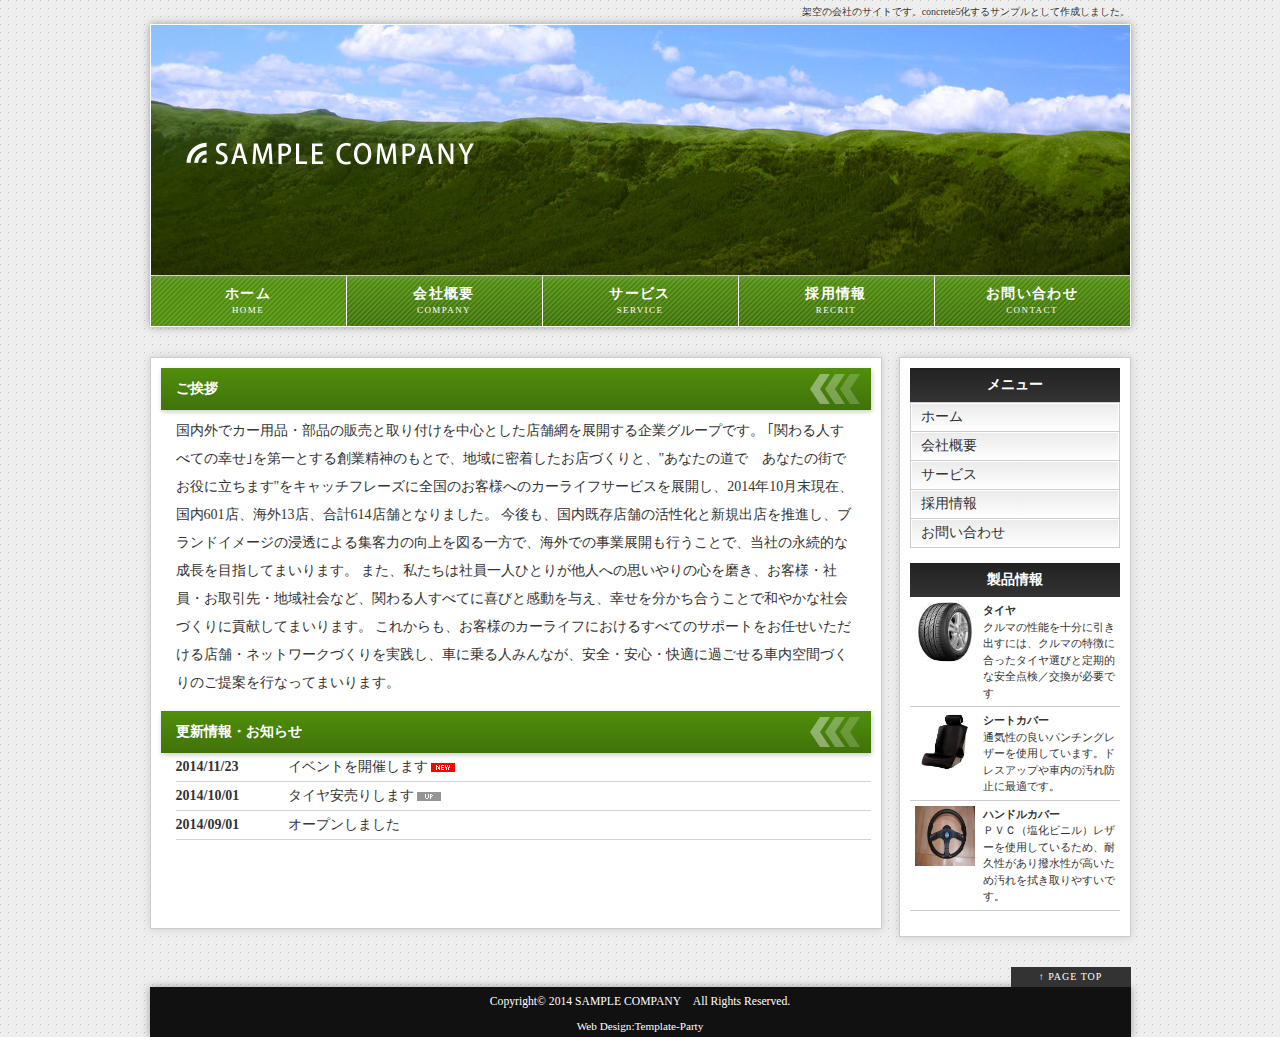
<file: index.html>
<!doctype html>
<html lang="ja">
<head>
<meta charset="utf-8">
<title>ビジネスサイト向け 無料ホームページテンプレート tp_biz29</title>
<meta name="viewport" content="width=device-width">
<meta name="copyright" content="Template Party">
<meta name="description" content="ここにサイト説明を入れます">
<meta name="keywords" content="キーワード１,キーワード２,キーワード３,キーワード４,キーワード５">
<link rel="stylesheet" href="css/style.css">
<link href="css/style-s.css" rel="stylesheet" type="text/css" media="only screen and (max-width:480px)">
<link href="css/style-m.css" rel="stylesheet" type="text/css" media="only screen and (min-width:481px) and (max-width:800px)">
<!--[if lt IE 9]>
<script src="http://html5shiv.googlecode.com/svn/trunk/html5.js"></script>
<![endif]-->
<script type="text/javascript" src="js/openclose.js"></script>
</head>

<body id="top">

<div id="container">

<h1>架空の会社のサイトです。concrete5化するサンプルとして作成しました。</h1>

<header>
<p id="logo"><a href="index.html"><img src="images/logo.png" width="300" height="39" alt="SAMPLE COMPANY"></a></p>
</header>

<nav id="menu">
<ul id="menubar">
<li id="current"><a href="index.html">ホーム<span>HOME</span></a></li>
<li><a href="company.html">会社概要<span>COMPANY</span></a></li>
<li><a href="service.html">サービス<span>SERVICE</span></a></li>
<li><a href="recruit.html">採用情報<span>RECRIT</span></a></li>
<li><a href="contact.html">お問い合わせ<span>CONTACT</span></a></li>
</ul>
</nav>

<div id="contents">

<div id="main">

<section>
<h2>ご挨拶</h2>
<p> 国内外でカー用品・部品の販売と取り付けを中心とした店舗網を展開する企業グループです。
｢関わる人すべての幸せ｣を第一とする創業精神のもとで、地域に密着したお店づくりと、"あなたの道で　あなたの街で　お役に立ちます"をキャッチフレーズに全国のお客様へのカーライフサービスを展開し、2014年10月末現在、国内601店、海外13店、合計614店舗となりました。
今後も、国内既存店舗の活性化と新規出店を推進し、ブランドイメージの浸透による集客力の向上を図る一方で、海外での事業展開も行うことで、当社の永続的な成長を目指してまいります。
また、私たちは社員一人ひとりが他人への思いやりの心を磨き、お客様・社員・お取引先・地域社会など、関わる人すべてに喜びと感動を与え、幸せを分かち合うことで和やかな社会づくりに貢献してまいります。
これからも、お客様のカーライフにおけるすべてのサポートをお任せいただける店舗・ネットワークづくりを実践し、車に乗る人みんなが、安全・安心・快適に過ごせる車内空間づくりのご提案を行なってまいります。</p>
</section>

<section id="new">
<h2 id="newinfo_hdr" class="close">更新情報・お知らせ</h2>
<dl id="newinfo">
<dt><time datetime="2014-11-23">2014/11/23</time></dt>
<dd>イベントを開催します<img src="images/icon_new.gif" alt="NEW" width="30" height="11"></dd>
<dt><time datetime="2014-10-01">2014/10/01</time></dt>
<dd>タイヤ安売りします<img src="images/icon_up.gif" alt="UP" width="30" height="11"></dd>
<dt><time datetime="2014-09-01">2014/09/01</time></dt>
<dd>オープンしました</dd>
</dl>
</section>

</div>
<!--/main-->

<div id="sub">

<nav>
<h2>メニュー</h2>
<ul class="submenu mb10">
<li id="current"><a href="index.html">ホーム</a></li>
<li><a href="company.html">会社概要</a></li>
<li><a href="service.html">サービス</a></li>
<li><a href="recruit.html">採用情報</a></li>
<li><a href="contact.html">お問い合わせ</a></li>
</ul>
</nav>

<section class="mb15">

<h2>製品情報</h2>

   <section class="box1">
        <a href="/c570/web/index.php/seihin/taiya">
            <figure>
            	<img src="images/taiya.jpg" width="60" height="60" alt="タイヤ">
            </figure>
            <h4>タイヤ</h4>
            <p>クルマの性能を十分に引き出すには、クルマの特徴に合ったタイヤ選びと定期的な安全点検／交換が必要です</p>
        </a>
    </section>
            
    <section class="box1">
        <a href="/c570/web/index.php/seihin/184">
            <figure>
            	<img src="images/shert.jpg" width="60" height="60" alt="シートカバー">
            </figure>
            <h4>シートカバー</h4>
            <p>通気性の良いパンチングレザーを使用しています。ドレスアップや車内の汚れ防止に最適です。</p>
        </a>
    </section>
            
    <section class="box1">
        <a href="/c570/web/index.php/seihin/186">
            <figure>
            	<img src="images/handle.jpg" width="60" height="60" alt="ハンドルカバー">
            </figure>
            <h4>ハンドルカバー</h4>
            <p>ＰＶＣ（塩化ビニル）レザーを使用しているため、耐久性があり撥水性が高いため汚れを拭き取りやすいです。</p>
        </a>
    </section>
</section>

</div>
<!--/sub-->

<p id="pagetop"><a href="#">↑ PAGE TOP</a></p>

</div>
<!--/contents-->

<footer>
<small>Copyright&copy; 2014 <a href="index.html">SAMPLE COMPANY</a>　All Rights Reserved.</small>
<span class="pr"><a href="http://template-party.com/" target="_blank">Web Design:Template-Party</a></span>
</footer>

</div>
<!--/container-->

<!--スマホ用メニューバー-->
<img src="images/icon_bar.png" width="20" height="16" alt="" id="menubar_hdr" class="open">

<!--スマホ用更新情報-->
<script type="text/javascript">
if (OCwindowWidth() < 480) {
	open_close("newinfo_hdr", "newinfo");
}
</script>

</body>
</html>
</file>
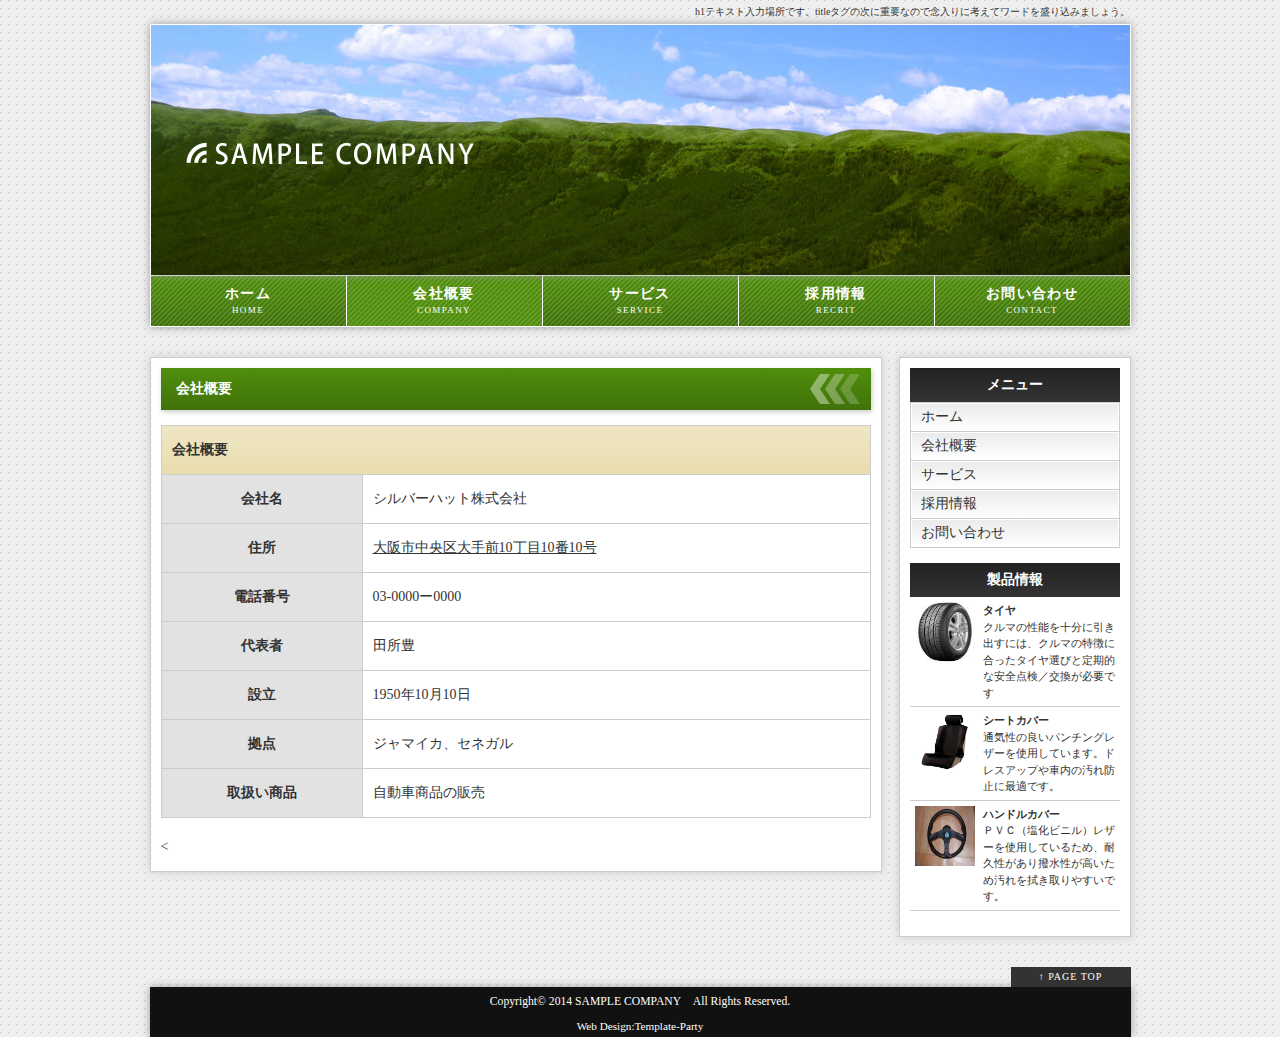
<file: company.html>
<!doctype html>
<html lang="ja">
<head>
<meta charset="utf-8">
<title>ビジネスサイト向け 無料ホームページテンプレート tp_biz29</title>
<meta name="viewport" content="width=device-width">
<meta name="copyright" content="Template Party">
<meta name="description" content="ここにサイト説明を入れます">
<meta name="keywords" content="キーワード１,キーワード２,キーワード３,キーワード４,キーワード５">
<link rel="stylesheet" href="css/style.css">
<link href="css/style-s.css" rel="stylesheet" type="text/css" media="only screen and (max-width:480px)">
<link href="css/style-m.css" rel="stylesheet" type="text/css" media="only screen and (min-width:481px) and (max-width:800px)">
<!--[if lt IE 9]>
<script src="http://html5shiv.googlecode.com/svn/trunk/html5.js"></script>
<![endif]-->
<script type="text/javascript" src="js/openclose.js"></script>
</head>

<body>

<div id="container">

<h1>h1テキスト入力場所です。titleタグの次に重要なので念入りに考えてワードを盛り込みましょう。</h1>

<header>
<p id="logo"><a href="index.html"><img src="images/logo.png" width="300" height="39" alt="SAMPLE COMPANY"></a></p>
</header>

<nav id="menu">
<ul id="menubar">
<li><a href="index.html">ホーム<span>HOME</span></a></li>
<li id="current"><a href="company.html">会社概要<span>COMPANY</span></a></li>
<li><a href="service.html">サービス<span>SERVICE</span></a></li>
<li><a href="recruit.html">採用情報<span>RECRIT</span></a></li>
<li><a href="contact.html">お問い合わせ<span>CONTACT</span></a></li>
</ul>
</nav>

<div id="contents">

<div id="main">

<section>

<h2 class="mb15">会社概要</h2>

<table class="ta1 mb15">
<caption>会社概要</caption>
<tr>
<th>会社名</th>
<td>シルバーハット株式会社</td>
</tr>
<tr>
<th>住所</th>
<td><a href="https://www.google.co.jp/maps/place/%EF%BC%AE%EF%BC%A8%EF%BC%AB%E5%A4%A7%E9%98%AA%E3%83%9B%E3%83%BC%E3%83%AB/@34.682767,135.520097,17z/data=!3m1!4b1!4m2!3m1!1s0x6000e7318cebf8ab:0x455bf6b0e3599d16" target="_blank">大阪市中央区大手前10丁目10番10号</a></td>
</tr>
<tr>
<th>電話番号</th>
<td>03-0000ー0000</td>
</tr>
<tr>
<th>代表者</th>
<td>田所豊</td>
</tr>
<tr>
<th>設立</th>
<td>1950年10月10日</td>
</tr>
<tr>
<th>拠点</th>
<td>ジャマイカ、セネガル</td>
</tr>
<tr>
<th>取扱い商品</th>
<td>自動車商品の販売</td>
</tr>
</table>

</section>

<
</div>
<!--/main-->

<div id="sub">

<nav>
<h2>メニュー</h2>
<ul class="submenu mb10">
<li id="current"><a href="index.html">ホーム</a></li>
<li><a href="company.html">会社概要</a></li>
<li><a href="service.html">サービス</a></li>
<li><a href="recruit.html">採用情報</a></li>
<li><a href="contact.html">お問い合わせ</a></li>
</ul>
</nav>

<section class="mb15">

<h2>製品情報</h2>

   <section class="box1">
        <a href="/c570/web/index.php/seihin/taiya">
            <figure>
            	<img src="images/taiya.jpg" width="60" height="60" alt="タイヤ">
            </figure>
            <h4>タイヤ</h4>
            <p>クルマの性能を十分に引き出すには、クルマの特徴に合ったタイヤ選びと定期的な安全点検／交換が必要です</p>
        </a>
    </section>
            
    <section class="box1">
        <a href="/c570/web/index.php/seihin/184">
            <figure>
            	<img src="images/shert.jpg" width="60" height="60" alt="シートカバー">
            </figure>
            <h4>シートカバー</h4>
            <p>通気性の良いパンチングレザーを使用しています。ドレスアップや車内の汚れ防止に最適です。</p>
        </a>
    </section>
            
    <section class="box1">
        <a href="/c570/web/index.php/seihin/186">
            <figure>
            	<img src="images/handle.jpg" width="60" height="60" alt="ハンドルカバー">
            </figure>
            <h4>ハンドルカバー</h4>
            <p>ＰＶＣ（塩化ビニル）レザーを使用しているため、耐久性があり撥水性が高いため汚れを拭き取りやすいです。</p>
        </a>
    </section>
</section>


</div>
<!--/sub-->

<p id="pagetop"><a href="#">↑ PAGE TOP</a></p>

</div>
<!--/contents-->

<footer>
<small>Copyright&copy; 2014 <a href="index.html">SAMPLE COMPANY</a>　All Rights Reserved.</small>
<span class="pr"><a href="http://template-party.com/" target="_blank">Web Design:Template-Party</a></span>
</footer>

</div>
<!--/container-->

<!--スマホ用メニューバー-->
<img src="images/icon_bar.png" width="20" height="16" alt="" id="menubar_hdr" class="close">
<script type="text/javascript">
if (OCwindowWidth() < 480) {
	open_close("menubar_hdr", "menubar");
}
</script>

</body>
</html>
</file>
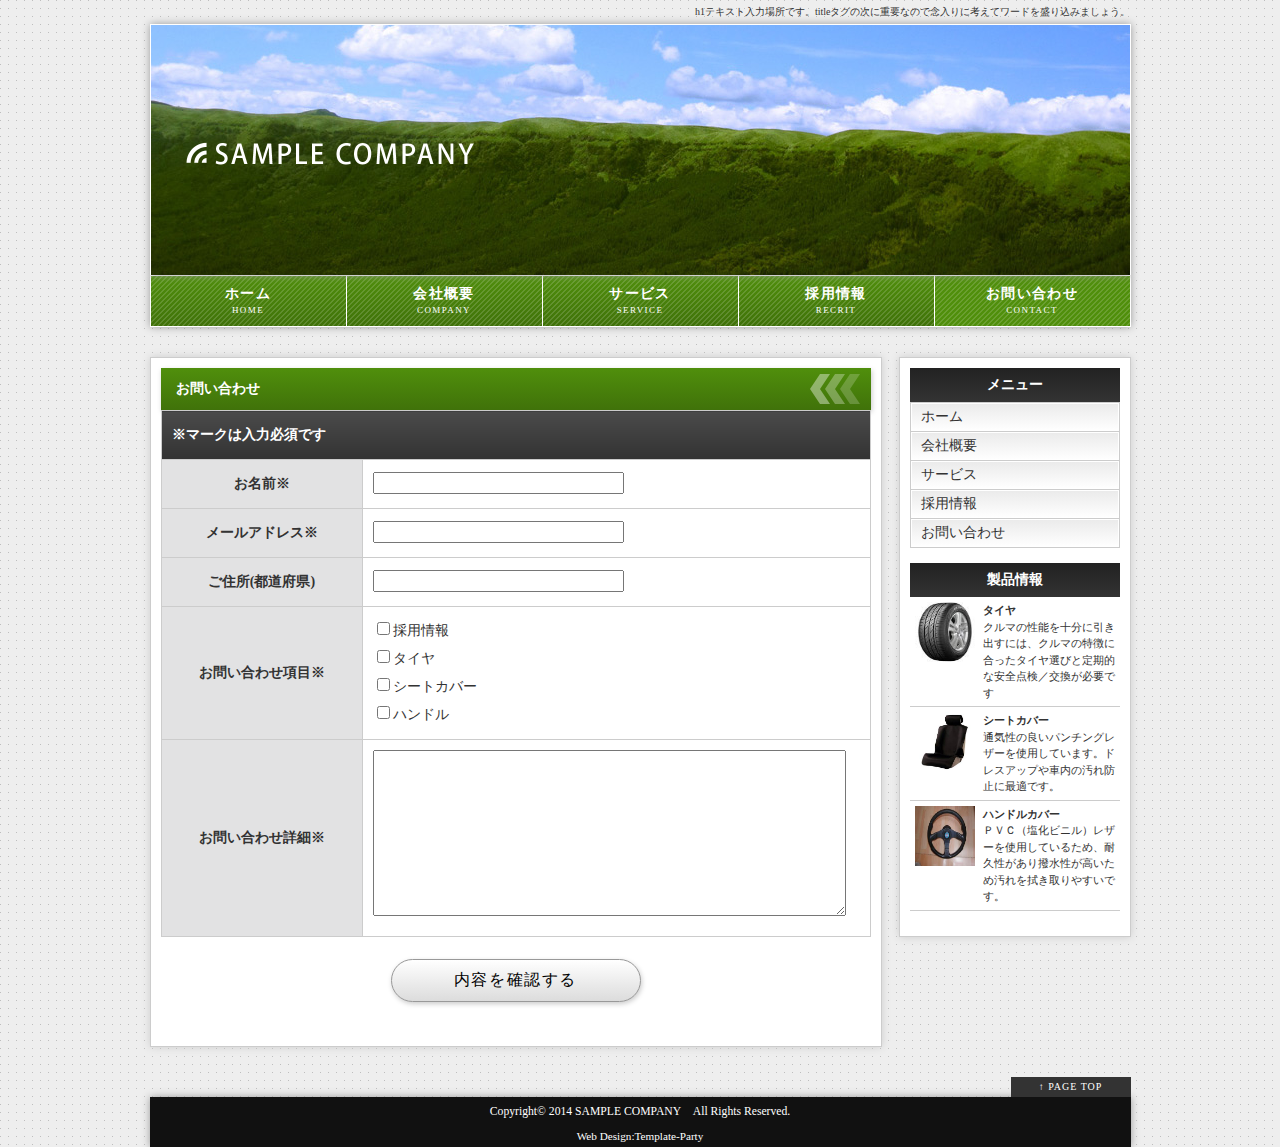
<file: contact.html>
<!doctype html>
<html lang="ja">
<head>
<meta charset="utf-8">
<title>ビジネスサイト向け 無料ホームページテンプレート tp_biz29</title>
<meta name="viewport" content="width=device-width">
<meta name="copyright" content="Template Party">
<meta name="description" content="ここにサイト説明を入れます">
<meta name="keywords" content="キーワード１,キーワード２,キーワード３,キーワード４,キーワード５">
<link rel="stylesheet" href="css/style.css">
<link href="css/style-s.css" rel="stylesheet" type="text/css" media="only screen and (max-width:480px)">
<link href="css/style-m.css" rel="stylesheet" type="text/css" media="only screen and (min-width:481px) and (max-width:800px)">
<!--[if lt IE 9]>
<script src="http://html5shiv.googlecode.com/svn/trunk/html5.js"></script>
<![endif]-->
<script type="text/javascript" src="js/openclose.js"></script>
</head>

<body class="s-n">

<div id="container">

<h1>h1テキスト入力場所です。titleタグの次に重要なので念入りに考えてワードを盛り込みましょう。</h1>

<header>
<p id="logo"><a href="index.html"><img src="images/logo.png" width="300" height="39" alt="SAMPLE COMPANY"></a></p>
</header>

<nav id="menu">
<ul id="menubar">
<li><a href="index.html">ホーム<span>HOME</span></a></li>
<li><a href="company.html">会社概要<span>COMPANY</span></a></li>
<li><a href="service.html">サービス<span>SERVICE</span></a></li>
<li><a href="recruit.html">採用情報<span>RECRIT</span></a></li>
<li id="current"><a href="contact.html">お問い合わせ<span>CONTACT</span></a></li>
</ul>
</nav>

<div id="contents">

<div id="main">

<section>

<h2>お問い合わせ</h2>

<table class="ta1 mb15">
<tr>
<th colspan="2" class="tamidashi">※マークは入力必須です</th>
</tr>
<tr>
<th>お名前※</th>
<td><input type="text" name="simei" size="30" class="ws"></td>
</tr>
<tr>
<th>メールアドレス※</th>
<td><input type="text" name="email" size="30" class="ws"></td>
</tr>
<tr>
<th>ご住所(都道府県)</th>
<td><input type="text" name="jusyo" size="30" class="ws"></td>
</tr>
<tr>
<th>お問い合わせ項目※</th>
<td>
<label><input type="checkbox" name="お問い合わせ項目" value="recruit">採用情報</label><br>
<label><input type="checkbox" name="お問い合わせ項目" value="taiya">タイヤ</label><br>
<label><input type="checkbox" name="お問い合わせ項目" value="shert">シートカバー</label><br>
<label><input type="checkbox" name="お問い合わせ項目" value="handle">ハンドル</label><br>
</td>
</tr>
<tr>
<th>お問い合わせ詳細※</th>
<td><textarea name="question" cols="30" rows="10" class="wl"></textarea></td>
</tr>
</table>

<p class="c">
<input type="submit" value="内容を確認する">
</p>

</section>

</div>
<!--/main-->

<div id="sub">

<nav>
<h2>メニュー</h2>
<ul class="submenu mb10">
<li id="current"><a href="index.html">ホーム</a></li>
<li><a href="company.html">会社概要</a></li>
<li><a href="service.html">サービス</a></li>
<li><a href="recruit.html">採用情報</a></li>
<li><a href="contact.html">お問い合わせ</a></li>
</ul>
</nav>

<section class="mb15">

<h2>製品情報</h2>

   <section class="box1">
        <a href="/c570/web/index.php/seihin/taiya">
            <figure>
            	<img src="images/taiya.jpg" width="60" height="60" alt="タイヤ">
            </figure>
            <h4>タイヤ</h4>
            <p>クルマの性能を十分に引き出すには、クルマの特徴に合ったタイヤ選びと定期的な安全点検／交換が必要です</p>
        </a>
    </section>
            
    <section class="box1">
        <a href="/c570/web/index.php/seihin/184">
            <figure>
            	<img src="images/shert.jpg" width="60" height="60" alt="シートカバー">
            </figure>
            <h4>シートカバー</h4>
            <p>通気性の良いパンチングレザーを使用しています。ドレスアップや車内の汚れ防止に最適です。</p>
        </a>
    </section>
            
    <section class="box1">
        <a href="/c570/web/index.php/seihin/186">
            <figure>
            	<img src="images/handle.jpg" width="60" height="60" alt="ハンドルカバー">
            </figure>
            <h4>ハンドルカバー</h4>
            <p>ＰＶＣ（塩化ビニル）レザーを使用しているため、耐久性があり撥水性が高いため汚れを拭き取りやすいです。</p>
        </a>
    </section>
</section>


</div>
<!--/sub-->

<p id="pagetop"><a href="#">↑ PAGE TOP</a></p>

</div>
<!--/contents-->

<footer>
<small>Copyright&copy; 2014 <a href="index.html">SAMPLE COMPANY</a>　All Rights Reserved.</small>
<span class="pr"><a href="http://template-party.com/" target="_blank">Web Design:Template-Party</a></span>
</footer>

</div>
<!--/container-->

<!--スマホ用メニューバー-->
<img src="images/icon_bar.png" width="20" height="16" alt="" id="menubar_hdr" class="open">

<!--スライドショースクリプト-->
<script type="text/javascript" src="js/slide_simple_pack.js"></script>

<!--スマホ用更新情報-->
<script type="text/javascript">
if (OCwindowWidth() < 480) {
	open_close("newinfo_hdr", "newinfo");
}
</script>

</body>
</html>
</file>
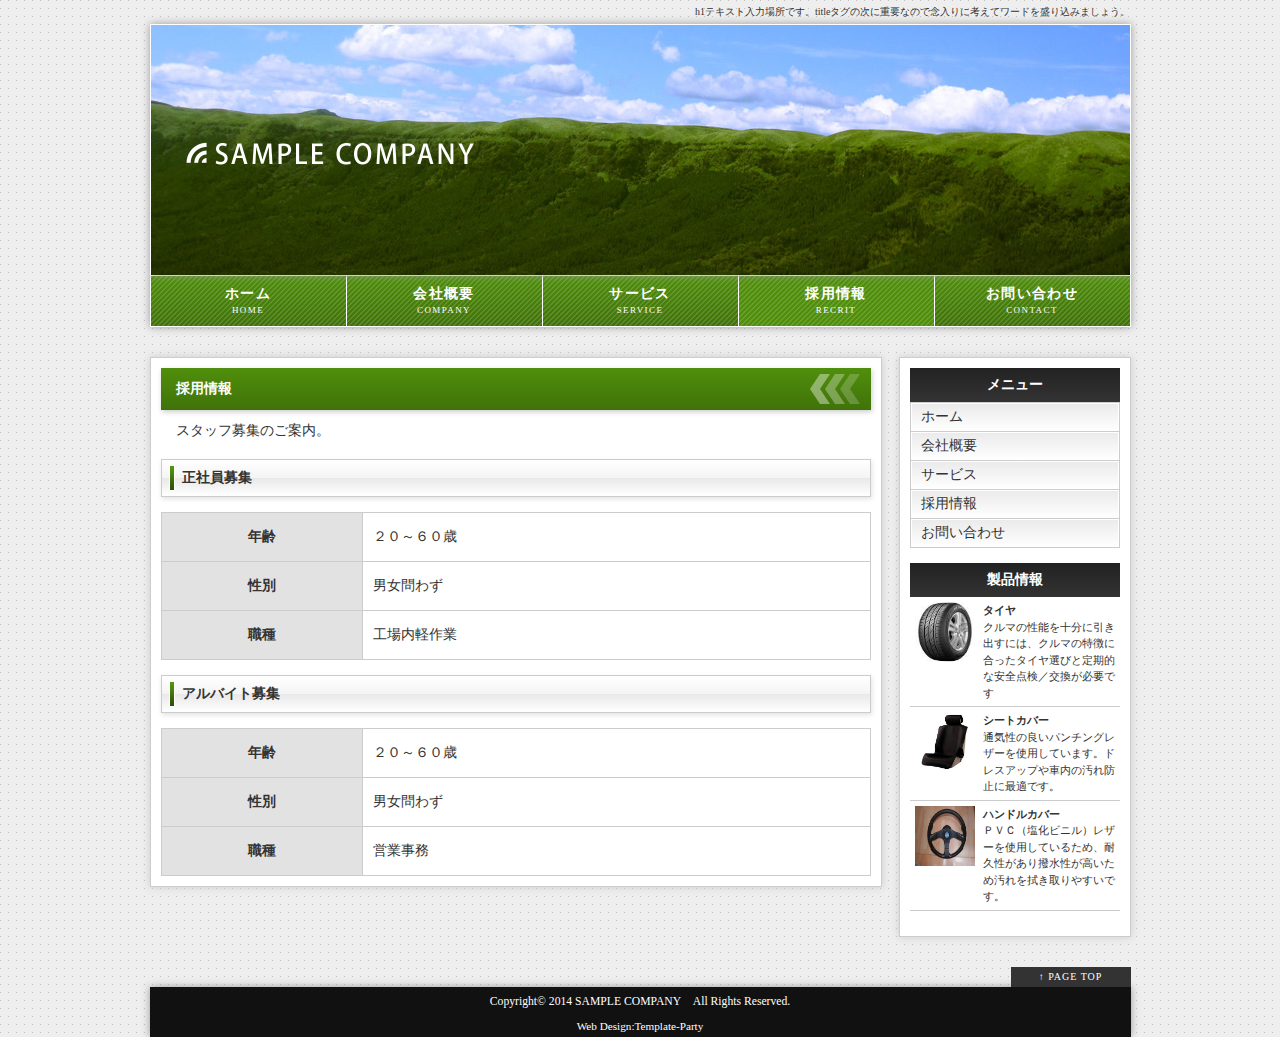
<file: recruit.html>
<!doctype html>
<html lang="ja">
<head>
<meta charset="utf-8">
<title>ビジネスサイト向け 無料ホームページテンプレート tp_biz29</title>
<meta name="viewport" content="width=device-width">
<meta name="copyright" content="Template Party">
<meta name="description" content="ここにサイト説明を入れます">
<meta name="keywords" content="キーワード１,キーワード２,キーワード３,キーワード４,キーワード５">
<link rel="stylesheet" href="css/style.css">
<link href="css/style-s.css" rel="stylesheet" type="text/css" media="only screen and (max-width:480px)">
<link href="css/style-m.css" rel="stylesheet" type="text/css" media="only screen and (min-width:481px) and (max-width:800px)">
<!--[if lt IE 9]>
<script src="http://html5shiv.googlecode.com/svn/trunk/html5.js"></script>
<![endif]-->
<script type="text/javascript" src="js/openclose.js"></script>
</head>

<body>

<div id="container">

<h1>h1テキスト入力場所です。titleタグの次に重要なので念入りに考えてワードを盛り込みましょう。</h1>

<header>
<p id="logo"><a href="index.html"><img src="images/logo.png" width="300" height="39" alt="SAMPLE COMPANY"></a></p>
</header>

<nav id="menu">
<ul id="menubar">
<li><a href="index.html">ホーム<span>HOME</span></a></li>
<li><a href="company.html">会社概要<span>COMPANY</span></a></li>
<li><a href="service.html">サービス<span>SERVICE</span></a></li>
<li id="current"><a href="recruit.html">採用情報<span>RECRIT</span></a></li>
<li><a href="contact.html">お問い合わせ<span>CONTACT</span></a></li>
</ul>
</nav>

<div id="contents">

<div id="main">

<section>

<h2>採用情報</h2>
<p>スタッフ募集のご案内。</p>

    <section>
    <h3 class="mb15">正社員募集</h3>
    <table class="ta1 mb15">
    <tr>
    <th>年齢</th>
    <td>２０～６０歳</td>
    </tr>
    <tr>
    <th>性別</th>
    <td>男女問わず</td>
    </tr>
    <tr>
    <th>職種</th>
    <td>工場内軽作業</td>
    </tr>
    </table>
    </section>

    <section>
    <h3 class="mb15">アルバイト募集</h3>
    <table class="ta1">
    <tr>
    <th>年齢</th>
    <td>２０～６０歳</td>
    </tr>
    <tr>
    <th>性別</th>
    <td>男女問わず</td>
    </tr>
    <tr>
    <th>職種</th>
    <td>営業事務</td>
    </tr>
    </table>
    </section>

</section>

</div>
<!--/main-->

<div id="sub">

<nav>
<h2>メニュー</h2>
<ul class="submenu mb10">
<li id="current"><a href="index.html">ホーム</a></li>
<li><a href="company.html">会社概要</a></li>
<li><a href="service.html">サービス</a></li>
<li><a href="recruit.html">採用情報</a></li>
<li><a href="contact.html">お問い合わせ</a></li>
</ul>
</nav>

<section class="mb15">

<h2>製品情報</h2>

   <section class="box1">
        <a href="/c570/web/index.php/seihin/taiya">
            <figure>
            	<img src="images/taiya.jpg" width="60" height="60" alt="タイヤ">
            </figure>
            <h4>タイヤ</h4>
            <p>クルマの性能を十分に引き出すには、クルマの特徴に合ったタイヤ選びと定期的な安全点検／交換が必要です</p>
        </a>
    </section>
            
    <section class="box1">
        <a href="/c570/web/index.php/seihin/184">
            <figure>
            	<img src="images/shert.jpg" width="60" height="60" alt="シートカバー">
            </figure>
            <h4>シートカバー</h4>
            <p>通気性の良いパンチングレザーを使用しています。ドレスアップや車内の汚れ防止に最適です。</p>
        </a>
    </section>
            
    <section class="box1">
        <a href="/c570/web/index.php/seihin/186">
            <figure>
            	<img src="images/handle.jpg" width="60" height="60" alt="ハンドルカバー">
            </figure>
            <h4>ハンドルカバー</h4>
            <p>ＰＶＣ（塩化ビニル）レザーを使用しているため、耐久性があり撥水性が高いため汚れを拭き取りやすいです。</p>
        </a>
    </section>
</section>


</div>
<!--/sub-->

<p id="pagetop"><a href="#">↑ PAGE TOP</a></p>

</div>
<!--/contents-->

<footer>
<small>Copyright&copy; 2014 <a href="index.html">SAMPLE COMPANY</a>　All Rights Reserved.</small>
<span class="pr"><a href="http://template-party.com/" target="_blank">Web Design:Template-Party</a></span>
</footer>

</div>
<!--/container-->

<!--スマホ用メニューバー-->
<img src="images/icon_bar.png" width="20" height="16" alt="" id="menubar_hdr" class="close">
<script type="text/javascript">
if (OCwindowWidth() < 480) {
	open_close("menubar_hdr", "menubar");
}
</script>

</body>
</html>
</file>
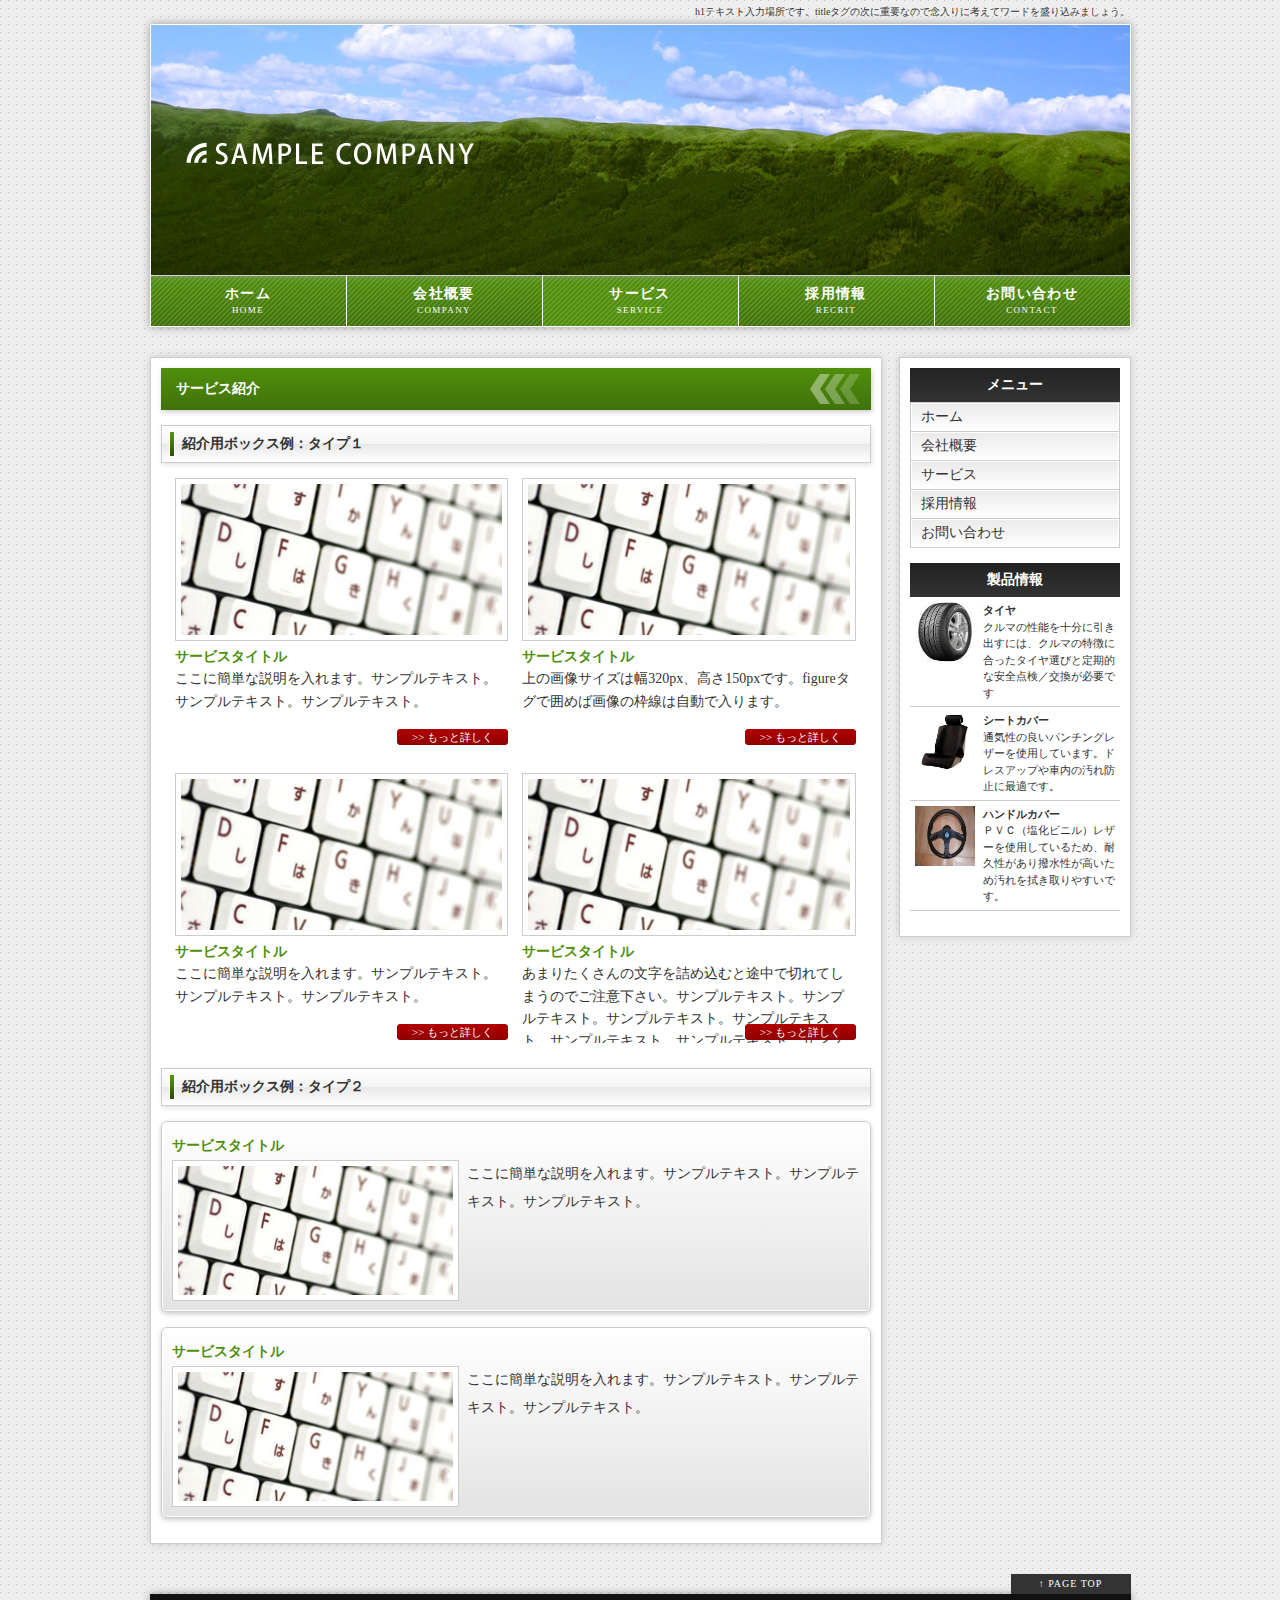
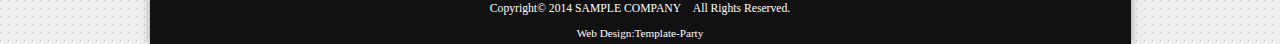
<file: service.html>
<!doctype html>
<html lang="ja">
<head>
<meta charset="utf-8">
<title>ビジネスサイト向け 無料ホームページテンプレート tp_biz29</title>
<meta name="viewport" content="width=device-width">
<meta name="copyright" content="Template Party">
<meta name="description" content="ここにサイト説明を入れます">
<meta name="keywords" content="キーワード１,キーワード２,キーワード３,キーワード４,キーワード５">
<link rel="stylesheet" href="css/style.css">
<link href="css/style-s.css" rel="stylesheet" type="text/css" media="only screen and (max-width:480px)">
<link href="css/style-m.css" rel="stylesheet" type="text/css" media="only screen and (min-width:481px) and (max-width:800px)">
<!--[if lt IE 9]>
<script src="http://html5shiv.googlecode.com/svn/trunk/html5.js"></script>
<![endif]-->
<script type="text/javascript" src="js/openclose.js"></script>
</head>

<body>

<div id="container">

<h1>h1テキスト入力場所です。titleタグの次に重要なので念入りに考えてワードを盛り込みましょう。</h1>

<header>
<p id="logo"><a href="index.html"><img src="images/logo.png" width="300" height="39" alt="SAMPLE COMPANY"></a></p>
</header>

<nav id="menu">
<ul id="menubar">
<li><a href="index.html">ホーム<span>HOME</span></a></li>
<li><a href="company.html">会社概要<span>COMPANY</span></a></li>
<li id="current"><a href="service.html">サービス<span>SERVICE</span></a></li>
<li><a href="recruit.html">採用情報<span>RECRIT</span></a></li>
<li><a href="contact.html">お問い合わせ<span>CONTACT</span></a></li>
</ul>
</nav>

<div id="contents">

<div id="main">

<section>

<h2 class="mb15">サービス紹介</h2>

    <section class="list1">
    
    <h3 class="mb15">紹介用ボックス例：タイプ１</h3>
    
        <section>
        <figure><img src="images/sample1.jpg" width="320" height="150" alt=""></figure>
        <h4>サービスタイトル</h4>
        <p>ここに簡単な説明を入れます。サンプルテキスト。サンプルテキスト。サンプルテキスト。</p>
        <p class="more"><a href="service2.html">&gt;&gt; もっと詳しく</a></p>
        </section>
        
        <section>
        <figure><img src="images/sample1.jpg" width="320" height="150" alt=""></figure>
        <h4>サービスタイトル</h4>
        <p>上の画像サイズは幅320px、高さ150pxです。figureタグで囲めば画像の枠線は自動で入ります。</p>
        <p class="more"><a href="service2.html">&gt;&gt; もっと詳しく</a></p>
        </section>
        
        <section>
        <figure><img src="images/sample1.jpg" width="320" height="150" alt=""></figure>
        <h4>サービスタイトル</h4>
        <p>ここに簡単な説明を入れます。サンプルテキスト。サンプルテキスト。サンプルテキスト。</p>
        <p class="more"><a href="service2.html">&gt;&gt; もっと詳しく</a></p>
        </section>
        
        <section>
        <figure><img src="images/sample1.jpg" width="320" height="150" alt=""></figure>
        <h4>サービスタイトル</h4>
        <p>あまりたくさんの文字を詰め込むと途中で切れてしまうのでご注意下さい。サンプルテキスト。サンプルテキスト。サンプルテキスト。サンプルテキスト。サンプルテキスト。サンプルテキスト。サンプルテキスト。</p>
        <p class="more"><a href="service2.html">&gt;&gt; もっと詳しく</a></p>
        </section>
    
    </section>
    <!--/list1-->

    <section class="list2">
    
    <h3 class="mb15">紹介用ボックス例：タイプ２</h3>
    
        <section>
        <a href="service2.html">
        <h4>サービスタイトル</h4>
        <figure><img src="images/sample1.jpg" width="320" height="150" alt=""></figure>
        <p>ここに簡単な説明を入れます。サンプルテキスト。サンプルテキスト。サンプルテキスト。</p>
        </a>
        </section>

        <section>
        <a href="service2.html">
        <h4>サービスタイトル</h4>
        <figure><img src="images/sample1.jpg" width="320" height="150" alt=""></figure>
        <p>ここに簡単な説明を入れます。サンプルテキスト。サンプルテキスト。サンプルテキスト。</p>
        </a>
        </section>

    </section>
    <!--/list2-->

</section>

</div>
<!--/main-->

<div id="sub">

<nav>
<h2>メニュー</h2>
<ul class="submenu mb10">
<li id="current"><a href="index.html">ホーム</a></li>
<li><a href="company.html">会社概要</a></li>
<li><a href="service.html">サービス</a></li>
<li><a href="recruit.html">採用情報</a></li>
<li><a href="contact.html">お問い合わせ</a></li>
</ul>
</nav>

<section class="mb15">

<h2>製品情報</h2>

   <section class="box1">
        <a href="/c570/web/index.php/seihin/taiya">
            <figure>
            	<img src="images/taiya.jpg" width="60" height="60" alt="タイヤ">
            </figure>
            <h4>タイヤ</h4>
            <p>クルマの性能を十分に引き出すには、クルマの特徴に合ったタイヤ選びと定期的な安全点検／交換が必要です</p>
        </a>
    </section>
            
    <section class="box1">
        <a href="/c570/web/index.php/seihin/184">
            <figure>
            	<img src="images/shert.jpg" width="60" height="60" alt="シートカバー">
            </figure>
            <h4>シートカバー</h4>
            <p>通気性の良いパンチングレザーを使用しています。ドレスアップや車内の汚れ防止に最適です。</p>
        </a>
    </section>
            
    <section class="box1">
        <a href="/c570/web/index.php/seihin/186">
            <figure>
            	<img src="images/handle.jpg" width="60" height="60" alt="ハンドルカバー">
            </figure>
            <h4>ハンドルカバー</h4>
            <p>ＰＶＣ（塩化ビニル）レザーを使用しているため、耐久性があり撥水性が高いため汚れを拭き取りやすいです。</p>
        </a>
    </section>
</section>


</div>
<!--/sub-->

<p id="pagetop"><a href="#">↑ PAGE TOP</a></p>

</div>
<!--/contents-->

<footer>
<small>Copyright&copy; 2014 <a href="index.html">SAMPLE COMPANY</a>　All Rights Reserved.</small>
<span class="pr"><a href="http://template-party.com/" target="_blank">Web Design:Template-Party</a></span>
</footer>

</div>
<!--/container-->

<!--スマホ用メニューバー-->
<img src="images/icon_bar.png" width="20" height="16" alt="" id="menubar_hdr" class="close">
<script type="text/javascript">
if (OCwindowWidth() < 480) {
	open_close("menubar_hdr", "menubar");
}
</script>

</body>
</html>
</file>
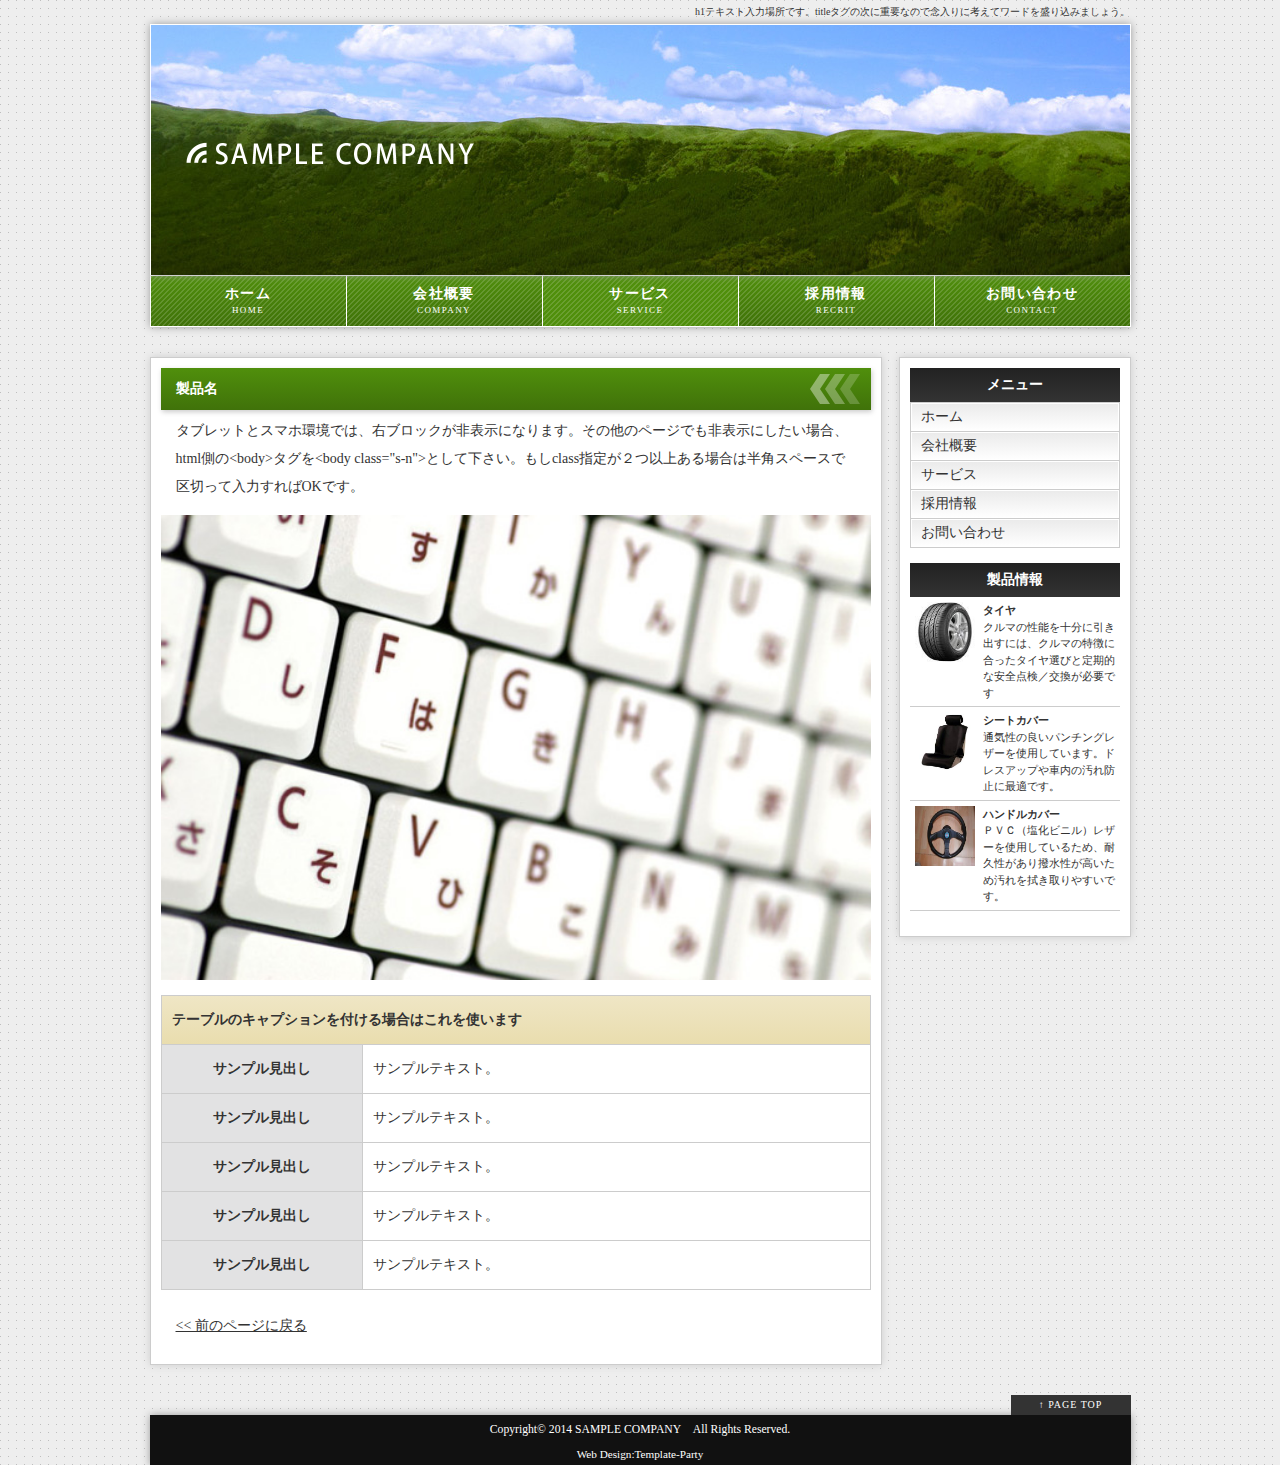
<file: service2.html>
<!doctype html>
<html lang="ja">
<head>
<meta charset="utf-8">
<title>ビジネスサイト向け 無料ホームページテンプレート tp_biz29</title>
<meta name="viewport" content="width=device-width">
<meta name="copyright" content="Template Party">
<meta name="description" content="ここにサイト説明を入れます">
<meta name="keywords" content="キーワード１,キーワード２,キーワード３,キーワード４,キーワード５">
<link rel="stylesheet" href="css/style.css">
<link href="css/style-s.css" rel="stylesheet" type="text/css" media="only screen and (max-width:480px)">
<link href="css/style-m.css" rel="stylesheet" type="text/css" media="only screen and (min-width:481px) and (max-width:800px)">
<!--[if lt IE 9]>
<script src="http://html5shiv.googlecode.com/svn/trunk/html5.js"></script>
<![endif]-->
<script type="text/javascript" src="js/openclose.js"></script>
</head>

<body class="s-n">

<div id="container">

<h1>h1テキスト入力場所です。titleタグの次に重要なので念入りに考えてワードを盛り込みましょう。</h1>

<header>
<p id="logo"><a href="index.html"><img src="images/logo.png" width="300" height="39" alt="SAMPLE COMPANY"></a></p>
</header>

<nav id="menu">
<ul id="menubar">
<li><a href="index.html">ホーム<span>HOME</span></a></li>
<li><a href="company.html">会社概要<span>COMPANY</span></a></li>
<li id="current"><a href="service.html">サービス<span>SERVICE</span></a></li>
<li><a href="recruit.html">採用情報<span>RECRIT</span></a></li>
<li><a href="contact.html">お問い合わせ<span>CONTACT</span></a></li>
</ul>
</nav>

<div id="contents">

<div id="main">

<article>

<h2>製品名</h2>
<p>タブレットとスマホ環境では、右ブロックが非表示になります。その他のページでも非表示にしたい場合、html側の&lt;body&gt;タグを&lt;body class=&quot;s-n&quot;&gt;として下さい。もしclass指定が２つ以上ある場合は半角スペースで区切って入力すればOKです。</p>

<figure class="mb15 c">
<img src="images/sample1_big.jpg" width="710" height="465" alt="写真の説明を入れます" class="wa">
</figure>

<table class="ta1 mb15">
<caption>テーブルのキャプションを付ける場合はこれを使います</caption>
<tr>
<th>サンプル見出し</th>
<td>サンプルテキスト。</td>
</tr>
<tr>
<th>サンプル見出し</th>
<td>サンプルテキスト。</td>
</tr>
<tr>
<th>サンプル見出し</th>
<td>サンプルテキスト。</td>
</tr>
<tr>
<th>サンプル見出し</th>
<td>サンプルテキスト。</td>
</tr>
<tr>
<th>サンプル見出し</th>
<td>サンプルテキスト。</td>
</tr>
</table>

</article>

<p><a href="javascript:history.back()">&lt;&lt; 前のページに戻る</a></p>

</div>
<!--/main-->

<div id="sub">

<nav>
<h2>メニュー</h2>
<ul class="submenu mb10">
<li id="current"><a href="index.html">ホーム</a></li>
<li><a href="company.html">会社概要</a></li>
<li><a href="service.html">サービス</a></li>
<li><a href="recruit.html">採用情報</a></li>
<li><a href="contact.html">お問い合わせ</a></li>
</ul>
</nav>

<section class="mb15">

<h2>製品情報</h2>

   <section class="box1">
        <a href="/c570/web/index.php/seihin/taiya">
            <figure>
            	<img src="images/taiya.jpg" width="60" height="60" alt="タイヤ">
            </figure>
            <h4>タイヤ</h4>
            <p>クルマの性能を十分に引き出すには、クルマの特徴に合ったタイヤ選びと定期的な安全点検／交換が必要です</p>
        </a>
    </section>
            
    <section class="box1">
        <a href="/c570/web/index.php/seihin/184">
            <figure>
            	<img src="images/shert.jpg" width="60" height="60" alt="シートカバー">
            </figure>
            <h4>シートカバー</h4>
            <p>通気性の良いパンチングレザーを使用しています。ドレスアップや車内の汚れ防止に最適です。</p>
        </a>
    </section>
            
    <section class="box1">
        <a href="/c570/web/index.php/seihin/186">
            <figure>
            	<img src="images/handle.jpg" width="60" height="60" alt="ハンドルカバー">
            </figure>
            <h4>ハンドルカバー</h4>
            <p>ＰＶＣ（塩化ビニル）レザーを使用しているため、耐久性があり撥水性が高いため汚れを拭き取りやすいです。</p>
        </a>
    </section>
</section>

</div>
<!--/sub-->

<p id="pagetop"><a href="#">↑ PAGE TOP</a></p>

</div>
<!--/contents-->

<footer>
<small>Copyright&copy; 2014 <a href="index.html">SAMPLE COMPANY</a>　All Rights Reserved.</small>
<span class="pr"><a href="http://template-party.com/" target="_blank">Web Design:Template-Party</a></span>
</footer>

</div>
<!--/container-->

<!--スマホ用メニューバー-->
<img src="images/icon_bar.png" width="20" height="16" alt="" id="menubar_hdr" class="close">
<script type="text/javascript">
if (OCwindowWidth() < 480) {
	open_close("menubar_hdr", "menubar");
}
</script>

</body>
</html>
</file>
<file: css/style.css>
@charset "utf-8";


/*全体の設定
---------------------------------------------------------------------------*/
body {
	color: #333;	/*全体の文字色*/
	background-color: #eee;	/*全体の背景色*/
	background-image: url(../images/bg.png);	/*背景壁紙*/
	margin: 0px;
	padding: 0px;
	font: 14px/2 "メイリオ", Meiryo, "ＭＳ Ｐゴシック", Osaka, "ヒラギノ角ゴ Pro W3", "Hiragino Kaku Gothic Pro";	/*文字サイズ/行間、フォントファミリー*/
}
h1,h2,h3,h4,h5,p,ul,ol,li,dl,dt,dd,form,figure{
	margin: 0px;
	padding: 0px;
}
ul{
	list-style-type: none;
}
img {
	border: none;
	vertical-align: bottom;
}
input,textarea,select {
	font-size: 1em;
}
form {
	margin: 0px;
}
table {
	border-collapse:collapse;
	font-size: 100%;
	border-spacing: 0;
}

/*リンク（全般）設定
---------------------------------------------------------------------------*/
a {
	color: #333;	/*リンクテキストの色*/
}
a:hover {
	color: #508f0c;			/*マウスオン時の文字色（全体）*/
	text-decoration: none;	/*マウスオン時に下線を消す設定。残したいならこの１行削除。*/
}

/*コンテナー（HPを囲むブロック）
---------------------------------------------------------------------------*/
#container {
	width: 981px;	/*コンテナー幅*/
	margin: 0px auto;
}
/*h1タグの設定*/
#container h1 {
	font-weight: normal;		/*通常太字なのを標準にする設定*/
	font-size: 10px;			/*文字サイズ*/
	text-align: right;			/*文字を右寄せ*/
	line-height: 24px;			/*行間*/
}

/*ヘッダー（サイト名ロゴが入ったブロック）
---------------------------------------------------------------------------*/
/*ヘッダーブロック*/
header {
	width: 979px;	/*ブロックの幅*/
	height: 250px;	/*ブロックの高さ*/
	position: relative;
	background-color: #FFF;	/*背景色*/
	background-image: url(../images/header_bg.jpg);	/*背景画像の読み込み*/
	background-repeat: no-repeat;					/*背景画像をリピートしない*/
	background-position: right center;				/*背景画像を右側・上下中央に配置*/
	-webkit-box-shadow: 0px 0px 8px #999;	/*影の設定。それぞれ右へ、下へ、ぼかし幅、色の設定。*/
	box-shadow: 0px 0px 8px #999;			/*同上*/
	border-top: 1px solid #FFF;		/*上側の線の幅、線種、色*/
	border-right: 1px solid #FFF;	/*右側の線の幅、線種、色*/
	border-left: 1px solid #FFF;	/*左側の線の幅、線種、色*/
}
/*ロゴ画像の設定*/
header #logo {
	position: absolute;
	left: 30px;	/*ヘッダーブロックに対して左から30pxの位置に配置*/
	top: 110px;	/*ヘッダーブロックに対して上から110pxの位置に配置*/
}

/*上部のメインメニュー
---------------------------------------------------------------------------*/
/*メニューブロックの設定*/
nav#menu ul {
	background-color: #FFF;	/*背景色*/
	height: 52px;			/*高さ*/
	-webkit-box-shadow: 0px 0px 8px #999;	/*影の設定。それぞれ右へ、下へ、ぼかし幅、色の設定。*/
	box-shadow: 0px 0px 8px #999;			/*同上*/
	margin-bottom: 30px;	/*メニューと、下の左右コンテンツとの間に空ける余白*/
}
/*メニュー１個ごとの設定*/
nav#menu ul li {
	float: left;
	width: 196px;	/*メニュー幅*/
}
nav#menu ul li a {
	height: 42px;
	padding-top: 8px;
	line-height: 1.4;	/*行間*/
	text-decoration: none;
	display: block;
	font-size: 14px;	/*文字サイズ*/
	font-weight: bold;	/*文字を太字にする設定。通常がいいならこの１行削除。*/
	letter-spacing: 0.1em;		/*文字間隔を少し広めにとる設定。*/
	-webkit-transition: 0.5s;	/*マウスオン時の移り変わるまでの時間設定。0.5秒。*/
	transition: 0.5s;			/*同上*/
	background-color: #40720a;	/*背景色（古いブラウザだとここの色のみが出ます）*/
	background-image: url(../images/bg1.png), -webkit-gradient(linear, left top, left bottom, from(#508f0c), to(#40720a));	/*背景画像の読み込み,グラデーション*/
	background-image: url(../images/bg1.png), -webkit-linear-gradient(#508f0c, #40720a);	/*同上*/
	background-image: url(../images/bg1.png), linear-gradient(#508f0c, #40720a);			/*同上*/
	text-align: center;	/*文字をセンタリング*/
	color: #FFF;		/*文字色*/
	border-bottom: 1px solid #FFF;	/*下側の線の幅、線種、色*/
	border-top: 1px solid #FFF;		/*上側の線の幅、線種、色*/
	border-left: 1px solid #FFF;	/*左側の線の幅、線種、色*/
}
/*最初のメニューの設定*/
nav#menu ul li:first-child a {
}
/*マウスオン時と、current(表示中のメニュー)の設定*/
nav#menu ul li a:hover,
nav#menu ul li#current a {
	background: #508f0c url(../images/bg1.png);	/*背景色、背景画像の読み込み*/
}
/*英語表記の設定*/
nav#menu ul li a span {
	font-size: 9px;	/*文字サイズ*/
	display: block;
	font-weight: normal;
}

/*コンテンツ（main,subを囲むブロック）
---------------------------------------------------------------------------*/
#contents {
	clear: left;
	width: 100%;
}

/*メインコンテンツ
---------------------------------------------------------------------------*/
#main {
	float: left;	/*左側に回り込み*/
	width: 710px;	/*メインコンテンツ幅*/
	background-color: #FFF;	/*背景色*/
	padding: 10px;	/*ボックス内の余白*/
	-webkit-box-shadow: 0px 0px 8px #CCC;	/*影の設定。それぞれ右へ、下へ、ぼかし幅、色の設定。*/
	box-shadow: 0px 0px 8px #CCC;			/*同上*/
	border: 1px solid #CCC;	/*枠線の幅、線種、色*/
	margin-bottom: 30px;
}
/*mainコンテンツのh2タグの設定*/
#main h2 {
	font-size: 100%;
	color: #FFF;		/*文字色*/
	padding: 7px 15px;	/*上下、左右への余白*/
	clear: both;
	background-color: #40720a;	/*背景色（古いブラウザだとここの色のみが出ます）*/
	background-image: url(../images/arrow2.png), -webkit-gradient(linear, left top, left bottom, from(#508f0c), to(#40720a));	/*背景画像の読み込み,グラデーション*/
	background-image: url(../images/arrow2.png), -webkit-linear-gradient(#508f0c, #40720a);	/*同上*/
	background-image: url(../images/arrow2.png), linear-gradient(#508f0c, #40720a);			/*同上*/
	background-repeat: no-repeat;			/*背景画像をリピートしない*/
	background-position: right center;		/*背景画像を右側・上下中央に配置*/
	-webkit-box-shadow: 1px 2px 5px #ccc;	/*影の設定。それぞれ右へ、下へ、ぼかし幅、色の設定。*/
	box-shadow: 1px 2px 5px #ccc;			/*同上*/
}
/*mainコンテンツのh3タグの設定*/
#main h3 {
	background-color: #FFF;	/*背景色（古いブラウザだとここの色のみが出ます）*/
	background-image: url(../images/arrow1.png), -webkit-gradient(linear, left top, left bottom, from(#FFF), to(#f4f4f4));	/*背景画像の読み込み,グラデーション*/
	background-image: url(../images/arrow1.png), -webkit-linear-gradient(#FFF, #f4f4f4 49%, #e8e8e8 50%, #FFF 100%);	/*同上*/
	background-image: url(../images/arrow1.png), linear-gradient(#FFF, #f4f4f4 49%, #e8e8e8 50%, #FFF 100%);			/*同上*/
	background-repeat: no-repeat;		/*背景画像をリピートしない*/
	background-position: left center;	/*背景画像を左側・上下中央に配置*/
	-webkit-box-shadow: 1px 2px 5px #e2e2e2;	/*影の設定。それぞれ右へ、下へ、ぼかし幅、色の設定。*/
	box-shadow: 1px 2px 5px #e2e2e2;			/*同上*/
	font-size: 100%;
	padding: 4px 10px 4px 20px;	/*左から、上、右、下、左のボックス内の余白*/
	clear: both;
	border: 1px solid #CCC;	/*枠線の幅、線種、色*/
}
/*mainコンテンツの段落タグ設定*/
#main p {
	padding: 0.5em 15px 1em;	/*左から、上、左右、下への余白*/
}

/*service.html内の各ブロック（※タイプ１）
---------------------------------------------------------------------------*/
/*各ボックスの設定*/
#main section.list1 section {
	height: 270px;	/*ボックスの高さ*/
	width: 47%;	/*ボックスの幅*/
	float: left;
	line-height: 1.6;
	margin-left: 14px;
	overflow: hidden;
	position: relative;
	margin-bottom: 25px;
}
/*ボックス内の段落タグ設定*/
#main section.list1 section p {
	padding: 0px;
}
/*ボックス内のh4タグ設定*/
#main section.list1 section h4 {
	font-size: 100%;
	color: #508f0c;	/*文字色*/
}
/*写真の設定*/
#main section.list1 section figure {
	padding: 5px;	/*写真と枠線との余白設定*/
	margin-bottom: 5px;	/*画像の下に少し余白を空ける設定*/
	border: 1px solid #CCC;	/*画像の枠線の幅、線種、色*/
}
#main section.list1 section figure img {
	width: 100%;
	height: auto;
}
/*「もっと詳しく」ボタン設定*/
#main section.list1 section p.more {
	position: absolute;
	right: 0px;		/*ボックスに対して右から0pxの場所に配置*/
	bottom: 0px;	/*ボックスに対して下から0pxの場所に配置*/
}
#main section.list1 section p.more a {
	color: #FFF;	/*文字色*/
	text-decoration: none;
	-webkit-transition: 0.5s;	/*マウスオン時の移り変わるまでの時間設定。0.5秒。*/
	transition: 0.5s;			/*同上*/
	background-color: #900000;	/*背景色（古いブラウザだとここの色のみが出ます）*/
	background-image: -webkit-gradient(linear, left top, left bottom, from(#b10000), to(#900000));	/*グラデーション*/
	background-image: -webkit-linear-gradient(#b10000, #900000);	/*同上*/
	background-image: linear-gradient(#b10000, #900000);			/*同上*/
	padding: 2px 15px;	/*上下、左右への余白*/
	font-size: 11px;	/*文字サイズ*/
	border-radius: 4px;	/*各丸のサイズ*/
}
#main section.list1 section p.more a:hover {
	background: #d30000;	/*マウスオン時の背景色*/
}

/*service.html内の各ブロック（※タイプ２）
---------------------------------------------------------------------------*/
/*各ボックスの設定*/
#main section.list2 section {
	border: 1px solid #CCC;	/*枠線の幅、線種、色*/
	border-radius: 6px;		/*角丸のサイズ*/
	margin-bottom: 15px;	/*ボックスの下に空けるスペース*/
	background-image: -webkit-gradient(linear, left top, left bottom, from(#FFF), to(#e3e3e3));	/*グラデーション*/
	background-image: -webkit-linear-gradient(#FFF, #e3e3e3);	/*同上*/
	background-image: linear-gradient(#FFF, #e3e3e3);			/*同上*/
	-webkit-box-shadow: 0px 2px 5px #CCC, 0px 0px 0px 1px #FFF inset;	/*影の設定。右・下・ぼかし幅・色の設定, ＋内側への影を右・下・ぼかし幅・距離・色を設定*/
	box-shadow: 0px 2px 5px #CCC, 0px 0px 0px 1px #FFF inset;			/*同上*/
}
#main section.list2 section a {
	padding: 10px;	/*ボックス内の余白*/
	text-decoration: none;
	display: block;
	overflow: hidden;
	-webkit-transition: 0.5s;	/*マウスオン時の移り変わるまでの時間設定。0.5秒。*/
	transition: 0.5s;			/*同上*/
}
/*マウスオン時*/
#main section.list2 section a:hover {
	background-color: #f6f1b2;	/*背景色*/
	color: #333;				/*文字色*/
	border-radius: 6px;			/*角丸のサイズ*/
}
/*ボックス内の段落タグ設定*/
#main section.list2 section p {
	padding: 0px;
	margin-left: 43%;	/*左の写真とのバランスをとって設定*/
}
/*ボックス内の写真設定*/
#main section.list2 section figure img {
	float: left;			/*画像を左へ回り込み*/
	background-color: #FFF;	/*画像の背景色。ここでは枠線と画像の間の色になります。*/
	padding: 5px;			/*余白。ここに上の行で設定した背景色が出ます。*/
	border: 1px solid #CCC;	/*枠線の幅、線種、色*/
	width: 40%;
	height: auto;
}
/*ボックス内のh4タグ設定*/
#main section.list2 section h4 {
	font-size: 100%;
	color: #508f0c;	/*文字色*/
}

/*サブコンテンツ
---------------------------------------------------------------------------*/
#sub {
	float: right;	/*右側に回り込み*/
	width: 210px;	/*サブコンテンツ幅*/
	background-color: #FFF;/*背景色*/
	padding: 10px;	/*ボックス内の余白*/
	-webkit-box-shadow: 0px 0px 8px #CCC;	/*影の設定。それぞれ右へ、下へ、ぼかし幅、色の設定。*/
	box-shadow: 0px 0px 8px #CCC;			/*同上*/
	border: 1px solid #CCC;	/*枠線の幅、線種、色*/
	margin-bottom: 30px;
}
/*subコンテンツ内のh2タグ設定*/
#sub h2 {
	font-size: 100%;
	text-align: center;	/*文字をセンタリング*/
	padding: 3px 0px;	/*左から、上下、左右への余白*/
	background-color: #333;	/*背景色（古いブラウザだとここの色のみが出ます）*/
	background-image: -webkit-gradient(linear, left top, left bottom, from(#222), to(#333));	/*グラデーション*/
	background-image: -webkit-linear-gradient(#222, #333);	/*同上*/
	background-image: linear-gradient(#222, #333);			/*同上*/
	color: #FFF;	/*文字色*/
}

/*サブコンテンツ内のメニュー
---------------------------------------------------------------------------*/
/*メニュー全体の設定*/
#sub ul.submenu {
	border-top: 1px solid #CCC;		/*上側の線の幅、線種、色*/
	border-right: 1px solid #CCC;	/*右側の線の幅、線種、色*/
	border-left: 1px solid #CCC;	/*左側の線の幅、線種、色*/
	margin-bottom: 15px;			/*メニューブロックの下にあけるスペース*/
}
/*メニュー１個ごとの設定*/
#sub ul.submenu li a {
	border-bottom: 1px solid #CCC;	/*下側の線の幅、線種、色*/
	text-decoration: none;
	display: block;
	padding-left: 10px;
	-webkit-transition: 0.5s;	/*マウスオン時の移り変わるまでの時間設定。0.5秒。*/
	transition: 0.5s;			/*同上*/
	background-color: #FFF;	/*背景色（古いブラウザだとここの色のみが出ます）*/
	background-image: -webkit-gradient(linear, left top, left bottom, from(#eaeaea), to(#FFF));	/*グラデーション*/
	background-image: -webkit-linear-gradient(#eaeaea, #FFF);	/*同上*/
	background-image: linear-gradient(#eaeaea, #FFF);			/*同上*/
	-webkit-box-shadow: 0px 0px 1px #FFF inset;	/*内側への影を右・下・ぼかし幅・距離・色を設定*/
	box-shadow: 0px 0px 0px 1px #FFF inset;		/*同上*/
}
/*マウスオン時の設定*/
#sub ul.submenu li a:hover {
	background: #508f0c;	/*背景色*/
	color: #FFF;			/*マウスオン時の文字色*/
	-webkit-box-shadow: none;	/*内側への影をリセットする*/
	box-shadow: none;			/*同上*/
}

/*サブコンテンツ　製品情報ボックス
---------------------------------------------------------------------------*/
/*ボックス１個あたりの設定*/
#sub section.box1 {
	font-size: 11px;	/*文字サイズ*/
	border-bottom: 1px solid #CCC;	/*下の線の幅、線種、色*/
	line-height: 1.5;	/*行間*/
	overflow: hidden;
}
#sub section.box1 a {
	padding: 5px;	/*ボックス内の余白*/
	text-decoration: none;
	display: block;
	overflow: hidden;
	-webkit-transition: 0.5s;	/*マウスオン時の移り変わるまでの時間設定。0.5秒。*/
	transition: 0.5s;			/*同上*/
}
#sub section.box1 a:hover {
	background-color: #508f0c;	/*マウスオン時のボックス色*/
	color: #FFF;				/*マウスオン時の文字色*/
}
/*h4見出しタグ*/
#sub section.box1 h4 {
	margin-left: 68px;	/*左の画像とバランスをとって設定する*/
	font-size: 100%;
}
/*段落タグ*/
#sub section.box1 p {
	margin-left: 68px;	/*左の画像とバランスをとって設定する*/
}
/*写真の設定*/
#sub section.box1 figure {
	float: left;	/*左に回り込みさせる設定*/
}

/*フッター設定
---------------------------------------------------------------------------*/
footer {
	clear: both;
	text-align: center;
	color: #FFF;				/*文字色*/
	background-color: #111;		/*背景色*/
	-webkit-box-shadow: 0px 0px 8px #999;	/*影の設定。それぞれ右へ、下へ、ぼかし幅、色の設定。*/
	box-shadow: 0px 0px 8px #999;
}
footer .pr {
	display: block;
	font-size: 80%;
}
footer a {
	text-decoration: none;
	color: #FFF;
}
footer a:hover {
	color: #FFF;
}

/*トップページ内「更新情報・お知らせ」ブロック
---------------------------------------------------------------------------*/
/*ブロック全体の設定*/
#new{
	margin-bottom: 15px;
}
#new dl{
	overflow: auto;	/*高さ指定を超えるとiframe風にスクロールが出る設定。全部表示させたいならこの行と下のheightの行を削除。*/
	height: 150px;	/*ボックスの高さ*/
	padding-left: 15px;
}
/*日付設定*/
#new dt {
	font-weight: bold;	/*太字にする設定。標準がいいならこの行削除。*/
	float: left;
	width: 8em;
}
/*記事設定*/
#new dd {
	border-bottom: 1px solid #d2d2d2;	/*下線の幅、線種、色*/
	padding-left: 8em;
}
#new dd img {
	vertical-align: middle;
}

/*テーブル１
---------------------------------------------------------------------------*/
.ta1 {
	width: 100%;
}
.ta1, .ta1 td, .ta1 th{
	border: 1px solid #CCC;	/*テーブルの枠線の幅、線種、色*/
	line-height: 2;
}
/*テーブル内の右側*/
.ta1 td{
	padding: 10px;
}
/*テーブル内の左側*/
.ta1 th{
	width: 180px;
	padding: 10px;
	text-align: center;
	background-color: #e2e2e3;	/*背景色*/
}
/*テーブル１行目に入った見出し部分*/
.ta1 th.tamidashi{
	width: auto;
	text-align: left;
	color: #FFF;	/*文字色*/
	background-color: #333;	/*背景色（古いブラウザだとここの色のみが出ます）*/
	background-image: -webkit-gradient(linear, left top, left bottom, from(#4b4b4b), to(#333));	/*グラデーション*/
	background-image: -webkit-linear-gradient(#4b4b4b, #333);	/*同上*/
	background-image: linear-gradient(#4b4b4b, #333);			/*同上*/
}
/*テーブルのキャプション設定*/
.ta1 caption{
	padding: 10px;
	border-top: 1px solid #CCC;		/*上側の線の幅、線種、色*/
	border-right: 1px solid #CCC;	/*右側の線の幅、線種、色*/
	border-left: 1px solid #CCC;	/*左側の線の幅、線種、色*/
	text-align: left;
	background-color: #e9ddae;	/*背景色（古いブラウザだとここの色のみが出ます）*/
	background-image: -webkit-gradient(linear, left top, left bottom, from(#efe6c5), to(#e9ddae));	/*グラデーション*/
	background-image: -webkit-linear-gradient(#efe6c5, #e9ddae);	/*同上*/
	background-image: linear-gradient(#efe6c5, #e9ddae);			/*同上*/
	font-weight: bold;	/*文字を太字にする設定*/
}
/*submitボタンの設定*/
input[type="submit"],
input[type="button"] {
	width: 250px;	/*ボタン幅*/
	padding: 10px;	/*ボタン内の余白*/
	margin-bottom: 20px;
	border-radius: 30px;	/*角丸のサイズ*/
	font-size: 16px;	/*文字サイズ*/
	letter-spacing: 0.1em;	/*文字間隔を少し広めにとる設定。*/
	border: 1px solid #999;	/*枠線の幅、線種、色*/
	background-color: #FFF;	/*背景色（古いブラウザだとここの色のみが出ます）*/
	background-image: -webkit-gradient(linear, left top, left bottom, from(#FFF), to(#dcdcdc));	/*グラデーション*/
	background-image: -webkit-linear-gradient(#FFF, #dcdcdc);	/*同上*/
	background-image: linear-gradient(#FFF, #dcdcdc);			/*同上*/
	-webkit-box-shadow: 1px 2px 5px #ccc;	/*影の設定。それぞれ右へ、下へ、ぼかし幅、色の設定。*/
	box-shadow: 1px 2px 5px #ccc;			/*同上*/
}
/*submitボタンのマウスオン時の設定*/
input[type="submit"]:hover,
input[type="button"]:hover {
	background-color: #dcdcdc;	/*背景色（古いブラウザだとここの色のみが出ます）*/
	background-image: -webkit-gradient(linear, left top, left bottom, from(#dcdcdc), to(#FFF));	/*グラデーション*/
	background-image: -webkit-linear-gradient(#dcdcdc, #FFF);	/*同上*/
	background-image: linear-gradient(#dcdcdc, #FFF);			/*同上*/
}

/*PAGE TOP設定
---------------------------------------------------------------------------*/
#pagetop {
	clear: both;
}
#pagetop a {
	color: #FFF;		/*文字色*/
	font-size: 10px;	/*文字サイズ*/
	background-color: #333;	/*背景色*/
	text-decoration: none;
	text-align: center;
	width: 12em;	/*ボックス幅*/
	display: block;
	float: right;
	letter-spacing: 0.1em;	/*文字間隔を少し広めにとる設定。*/
}
/*マウスオン時*/
#pagetop a:hover {
	background-color: #555;	/*背景色*/
	color: #FFF;			/*文字色*/
}

/*その他
---------------------------------------------------------------------------*/
.look {
	background: #dcdcdc;
}
.mb15 {
	margin-bottom: 15px;
}
.clear {
	clear: both;
}
ul.disc {
	padding: 0em 25px 1em;
	list-style: disc;
}
.color1 {
	color: #508f0c;
}
.pr {
	font-size: 10px;
}
.btn {
	font-size: 13px;
}
.wl {
	width: 96%;
}
.ws {
	width: 50%;
}
.c {
	text-align: center;
}
.r {
	text-align: right;
}
figcaption {
	font-size: 11px;
}
#menubar_hdr {
	display: none;
}
.mini1 {
	font-size: 11px;
	font-weight: normal;
}
</file>
<file: css/style-s.css>
@charset "utf-8";

/*全体の設定
---------------------------------------------------------------------------*/
body {
	background-color: #FFF;	/*全体の背景色*/
	background-image: none;	/*背景壁紙を消す*/
	font-size: 12px;	/*文字サイズ*/
}

/*コンテナー（HPを囲むブロック）
---------------------------------------------------------------------------*/
#container {
	width: auto;
}
/*h1タグの設定*/
#container h1 {
	display: none;
}

/*ヘッダー（サイト名ロゴが入ったブロック）
---------------------------------------------------------------------------*/
header {
	width: auto;
	height: 90px;	/*ヘッダーの高さ*/
	background-size: 100%;	/*背景画像をウィンドウに対して100％に*/
	border: none;
	border-bottom: 1px solid #FFF;	/*下側の線の幅、線種、色*/
}
/*ロゴ画像の設定*/
header #logo {
	position: absolute;
	left: 10px;	/*ヘッダーブロックに対して左から10pxの位置に配置*/
	top: 30px;	/*ヘッダーブロックに対して上から30pxの位置に配置*/
}
header #logo img {
	width: 60%;		/*ヘッダーに対してロゴ画像を60％の幅に*/
	height: auto;
}

/*上部のメインメニュー
---------------------------------------------------------------------------*/
/*メニューブロックの設定*/
nav#menu ul {
	height: auto;
	overflow: hidden;
	margin-bottom: 0;
}
/*メニュー１個ごとの設定*/
nav#menu ul li {
	width: 50%;
}
nav#menu ul li a {
	border: none;
	border-bottom: 1px solid #FFF;	/*下側の線の幅、線種、色*/
}
/*奇数番目のメニューの設定(※１個目の「ホーム」メニューが非表示になっている為、この場合はサービスとお問い合わせが奇数番目となる。)*/
nav#menu ul li:nth-child(odd) {
	border-left: 1px solid #FFF;	/*左側の線の幅、線種、色*/
	box-sizing: border-box;
	-moz-box-sizing: border-box;
	-webkit-box-sizing: border-box;
}
/*１個目の「ホーム」メニューの設定*/
nav#menu ul li:first-child {
	display: none;	/*メニュー数を偶数にする為、ホームのみ非表示にしています。表示させたいならこの１行削除。*/
}

/*コンテンツ（main,subを囲むブロック）
---------------------------------------------------------------------------*/
#contents {
	width: auto;
}

/*main,subコンテンツ
---------------------------------------------------------------------------*/
#main, #sub {
	float: none;
	width: auto;
	margin-bottom: 0;
}
#main {
	-webkit-box-shadow: none;
	box-shadow: none;
	border: none;
}
/*mainコンテンツのh2タグの設定*/
#main h2 {
	padding: 4px 10px;	/*上下、左右への余白*/
}
/*mainコンテンツのh3タグの設定*/
#main h3 {
	padding: 2px 10px 2px 20px;	/*上、右、下、左への余白*/
}
#main p {
	padding: 0.5em 5px 1em;
}
#sub {
	-webkit-box-shadow: none;
	box-shadow: none;
	border: none;
}

/*service.html内の各ブロック（※タイプ１）
---------------------------------------------------------------------------*/
/*各ボックスの設定*/
#main section.list1 section {
	width: 100%;
	height: auto;
	float: none;
	margin-left: 0px;
	padding-bottom: 25px;
}
/*写真の設定*/
#main section.list1 section figure {
	padding: 0px;
	border: none;
}
#main section.list1 section figure img {
	width: 100%;
}

/*service.html内の各ブロック（※タイプ２）
---------------------------------------------------------------------------*/
/*ボックス内の段落タグ設定*/
#main section.list2 section p {
	margin-left: 0;
}
/*ボックス内の写真設定*/
#main section.list2 section figure img {
	float: none;
	width: 100%;
	box-sizing: border-box;
	-moz-box-sizing: border-box;
	-webkit-box-sizing: border-box;
}

/*トップページ内「更新情報・お知らせ」ブロック
---------------------------------------------------------------------------*/
section#new h2.open {
	background: url(../images/btn_minus.png) no-repeat right center, -webkit-gradient(linear, left top, left bottom, from(#508f0c), to(#40720a));	/*マイナスアイコンとグラデーション*/
	background: url(../images/btn_minus.png) no-repeat right center, -webkit-linear-gradient(#508f0c, #40720a);		/*同上*/
	background: url(../images/btn_minus.png) no-repeat right center, linear-gradient(#508f0c, #40720a);				/*同上*/
}
section#new h2.close {
	background: url(../images/btn_plus.png) no-repeat right center, -webkit-gradient(linear, left top, left bottom, from(#508f0c), to(#40720a));	/*プラスアイコンとグラデーション*/
	background: url(../images/btn_plus.png) no-repeat right center, -webkit-linear-gradient(#508f0c, #40720a);			/*同上*/
	background: url(../images/btn_plus.png) no-repeat right center, linear-gradient(#508f0c, #40720a);					/*同上*/
}
/*ブロック全体の設定*/
#new dl {
	height: auto;
	padding-left: 5px;
}
/*日付設定*/
#new dt {
	float: none;
	width: auto;
}
/*記事設定*/
#new dd {
	padding-left: 0;
}

/*テーブル１
---------------------------------------------------------------------------*/
/*テーブル内の右側*/
.ta1 td{
	width: auto;
	padding: 2px;
}
/*テーブル内の左側の見出し部分*/
.ta1 th{
	width: 100px;
	padding: 2px;
}

/*その他
---------------------------------------------------------------------------*/
/*写真の設定*/
img.wa {
	width: 100%;
	height: auto;
}
/*<body class="s-n">指定の場合にsubブロックを表示させない設定*/
body.s-n #sub {
	display: none;
}
/*メニュー折りたたみ設定*/
#top #menubar_hdr {
	display: none;
}
#menubar_hdr {
	display: inline;
	position: absolute;
	top: 0px;
	right: 10px;
	background-image: -webkit-gradient(linear, left top, left bottom, from(#fbfbfb), to(#e5e5e5));
	background-image: -webkit-linear-gradient(#fbfbfb, #e5e5e5);
	background-image: linear-gradient(#fbfbfb, #e5e5e5);
	padding: 10px;
	border: 1px solid #cfcfcf;
	border-radius: 0px 0px 6px 6px;
}
</file>
<file: css/style-m.css>
@charset "utf-8";

/*コンテナー（HPを囲むブロック）
---------------------------------------------------------------------------*/
#container {
	width: auto;
	margin: 15px;
}
/*h1タグの設定*/
#container h1 {
	display: none;
}

/*ヘッダー（サイト名ロゴが入ったブロック）
---------------------------------------------------------------------------*/
header {
	width: auto;
	background-size: 100%;	/*背景画像をウィンドウに対して100％に*/
	border: none;
	border-bottom: 1px solid #FFF;	/*下側の線の幅、線種、色*/
}

/*上部のメインメニュー
---------------------------------------------------------------------------*/
/*メニューブロックの設定*/
nav#menu ul {
	height: auto;
	overflow: hidden;
}
/*メニュー１個ごとの設定*/
nav#menu ul li {
	width: 50%;
}
nav#menu ul li a {
	border: none;
	border-bottom: 1px solid #FFF;	/*下側の線の幅、線種、色*/
}
/*奇数番目のメニューの設定(※１個目の「ホーム」メニューが非表示になっている為、この場合はサービスとお問い合わせが奇数番目となる。)*/
nav#menu ul li:nth-child(odd) {
	border-left: 1px solid #FFF;	/*左側の線の幅、線種、色*/
	box-sizing: border-box;
	-moz-box-sizing: border-box;
	-webkit-box-sizing: border-box;
}
/*１個目の「ホーム」メニューの設定*/
nav#menu ul li:first-child {
	display: none;	/*メニュー数を偶数にする為、ホームのみ非表示にしています。表示させたいならこの１行削除。*/
}

/*コンテンツ（main,subを囲むブロック）
---------------------------------------------------------------------------*/
#contents {
	width: auto;
}

/*main,subコンテンツ
---------------------------------------------------------------------------*/
#main, #sub {
	float: none;
	width: auto;
}

/*service.html内の各ブロック（※タイプ１）
---------------------------------------------------------------------------*/
/*各ボックスの設定*/
#main section.list1 section {
	width: 45%;	/*ボックスの幅*/
}

/*その他
---------------------------------------------------------------------------*/
/*写真の設定*/
img.wa {
	width: 100%;
	height: auto;
}
/*<body class="s-n">指定の場合にsubブロックを表示させない設定*/
body.s-n #sub {
	display: none;
}
</file>
